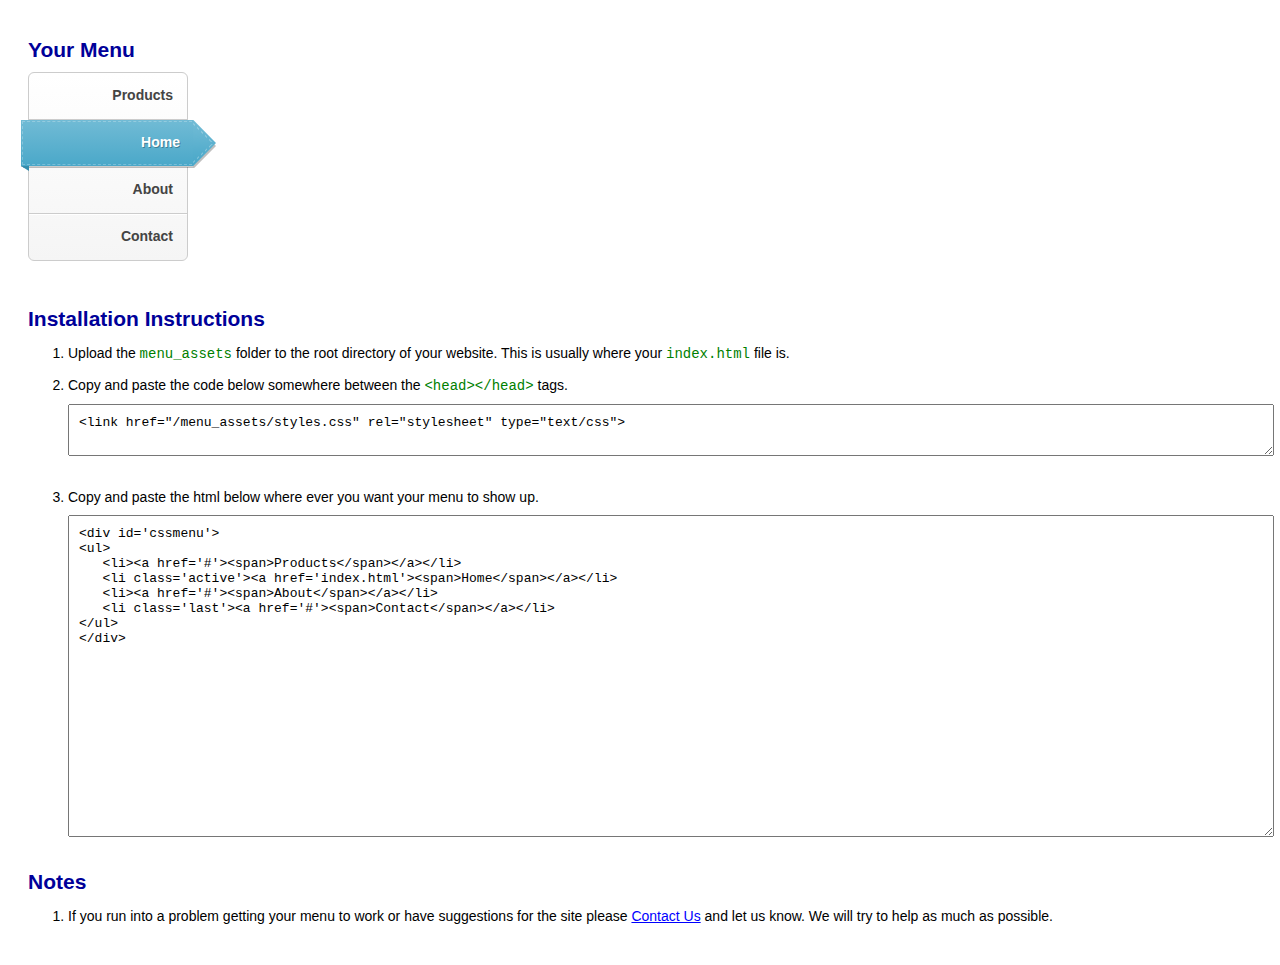
<file: assets/www/instructions.html>
<!DOCTYPE html PUBLIC "-//W3C//DTD XHTML 1.0 Transitional//EN" "http://www.w3.org/TR/xhtml1/DTD/xhtml1-transitional.dtd">
<html xmlns="http://www.w3.org/1999/xhtml">
<head>
<meta http-equiv="Content-Type" content="text/html; charset=utf-8" />
<title>CSS Menu Maker Installation Instructions</title>

<style type="text/css">
   body{padding:20px; font-size:14px; color:#000000; font-family:Arial, Helvetica, sans-serif;}
   h2 {font-weight:bold; color:#000099; margin:10px 0px; }
   p span {color:#006600; font-weight:bold; }
   a, a:link, a:visited {color:#0000FF;}
   textarea {width: 100%; padding: 10px; margin: 10px 0 15px 0; font-size: 13px; font-family: Consolas,monospace;}
   textarea.html {height: 300px;}
   p {margin: 0 0 10px 0;}
   code, pre {font-family: Consolas,monospace; color: green;}
   ol li {margin: 0 0 15px 0;}
</style>

</head>

<body>

<h2>Your Menu</h2>

<style type="text/css">/* CSS for Vertical Menu */
#cssmenu {
  padding: 0;
  margin: 0;
  border: 0; }

#cssmenu ul, #cssmenu li {
  list-style: none;
  margin: 0;
  padding: 0; }

#cssmenu ul {
  position: relative;
  z-index: 597; }

#cssmenu ul li {
  min-height: 1px;
  line-height: 1em; }

#cssmenu a {
  display: block;
  text-decoration: none; }

/* Custom CSS Styles */
#cssmenu {
  font-family: Helvetica, Arial, sans-serif;
  font-weight: bold;
  width: 160px; }
  #cssmenu ul {
    background: url([data-uri]);
    background-color: #F1F1F1;
    background-image: -webkit-linear-gradient(top, white, whitesmoke);
    background-image: -moz-linear-gradient(top, white, whitesmoke);
    background-image: -o-linear-gradient(top, white, whitesmoke);
    background-image: linear-gradient(white, whitesmoke);
    border: 1px solid #CCC;
    -moz-border-radius: 6px;
    -webkit-border-radius: 6px;
    border-radius: 6px;
    -moz-background-clip: padding;
    -webkit-background-clip: padding-box;
    background-clip: padding-box; }
  #cssmenu li {
    border-bottom: 1px solid #CCC;
    -moz-box-shadow: 0 1px 0 white;
    -webkit-box-shadow: 0 1px 0 white;
    box-shadow: 0 1px 0 white;
    padding: 1px; }
    #cssmenu li:last-child, #cssmenu li.last {
      -moz-box-shadow: none;
      -webkit-box-shadow: none;
      box-shadow: none;
      border-bottom: 0 none; }
    #cssmenu li.active {
      -moz-box-shadow: 1px 2px 0 -1px rgba(0, 0, 0, 0.25);
      -webkit-box-shadow: 1px 2px 0 -1px rgba(0, 0, 0, 0.25);
      box-shadow: 1px 2px 0 -1px rgba(0, 0, 0, 0.25);
      background: url([data-uri]);
      background-image: -webkit-linear-gradient(top, #71bbd5, #4aa8c9);
      background-image: -moz-linear-gradient(top, #71bbd5, #4aa8c9);
      background-image: -o-linear-gradient(top, #71bbd5, #4aa8c9);
      background-image: linear-gradient(#71bbd5, #4aa8c9);
      position: relative;
      left: -8px;
      width: 170px; }
      #cssmenu li.active a {
        border: 1px dashed #98cee1;
        border: 1px dashed rgba(255, 255, 255, 0.25);
        border-right: 0 none;
        position: relative;
        color: #FFF;
        text-shadow: 1px 1px 0 rgba(0, 0, 0, 0.3); }
      #cssmenu li.active:before, #cssmenu li.active:after {
        content: ''; }
      #cssmenu li.active:before {
        z-index: 1;
        width: 0px;
        height: 0px;
        position: absolute;
        left: 0;
        bottom: -5px;
        border-style: solid;
        border-width: 0 8px 5px 0;
        border-color: transparent #338dad transparent transparent; }
      #cssmenu li.active:after {
        background: url([data-uri]) no-repeat;
        display: block;
        height: 48px;
        width: 24px;
        position: absolute;
        right: -24px;
        top: 0px;
        z-index: 1; }
  #cssmenu a {
    border: 1px solid transparent;
    color: #444;
    height: 42px;
    line-height: 40px;
    padding: 0 12px;
    text-align: right;
    text-overflow: ellipsis; }
</style>
<div id='cssmenu'>
<ul>
   <li><a href='#'><span>Products</span></a></li>
   <li class='active'><a href='index.html'><span>Home</span></a></li>
   <li><a href='#'><span>About</span></a></li>
   <li class='last'><a href='#'><span>Contact</span></a></li>
</ul>
</div>
<div style="clear:both; margin: 0 0 30px 0;">&nbsp;</div>

<h2>Installation Instructions</h2>

<ol>
   <li>Upload the <code>menu_assets</code> folder to the root directory of your website. This is usually where your <code>index.html</code> file is.</li>
   <li>Copy and paste the code below somewhere between the <code>&lt;head>&lt;/head></code> tags.<textarea class='css'><link href="/menu_assets/styles.css" rel="stylesheet" type="text/css"></textarea></li>
   <li>Copy and paste the html below where ever you want your menu to show up.<textarea class='html'><div id='cssmenu'>
<ul>
   <li><a href='#'><span>Products</span></a></li>
   <li class='active'><a href='index.html'><span>Home</span></a></li>
   <li><a href='#'><span>About</span></a></li>
   <li class='last'><a href='#'><span>Contact</span></a></li>
</ul>
</div></textarea></li>
</ol>

<h2>Notes</h2>
<ol>
   <li>If you run into a problem getting your menu to work or have suggestions for the site please <a href='http://cssmenumaker.com/resources/contact'>Contact Us</a> and let us know. We will try to help as much as possible.</li>
</ol>

</body>
</html>
</file>
